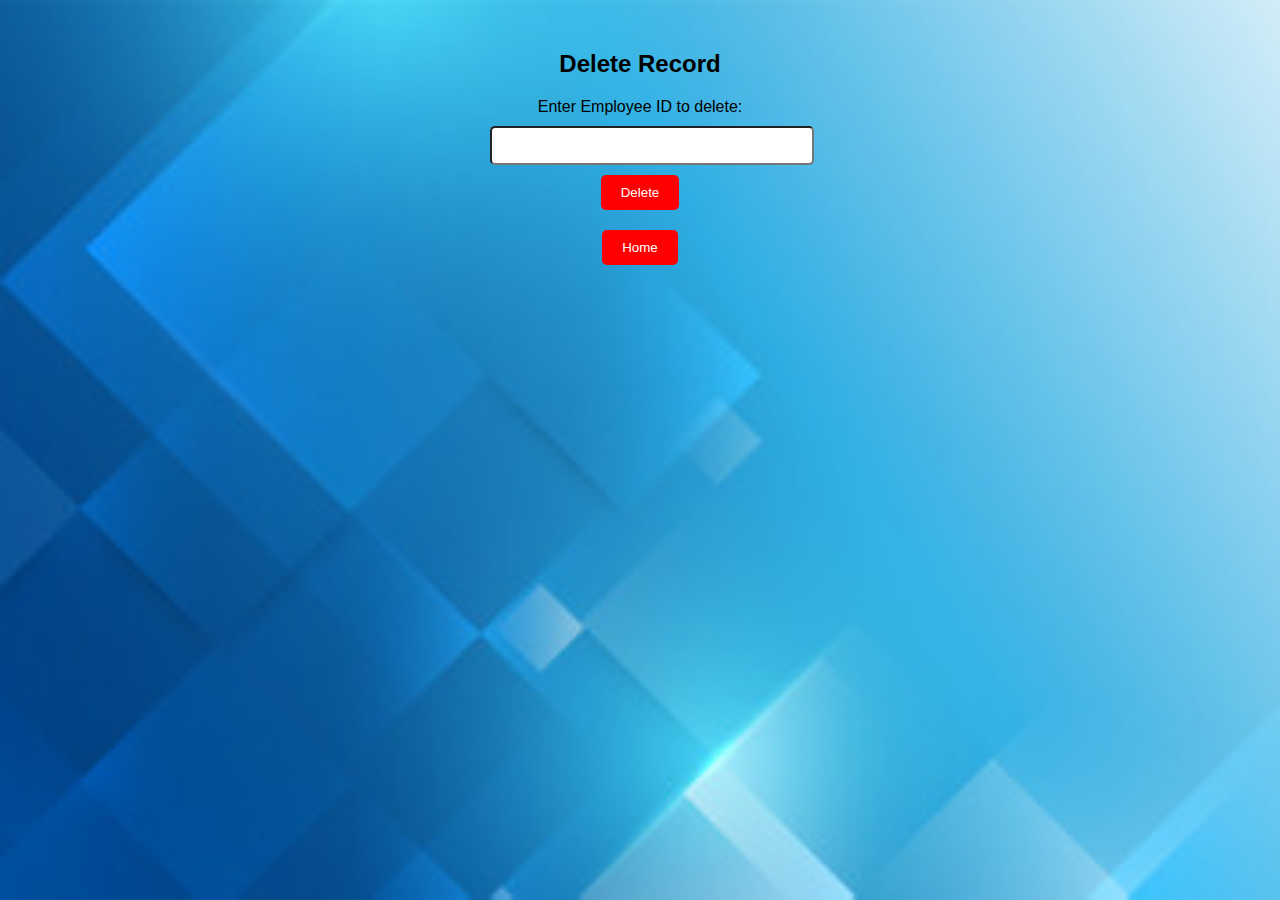
<file: Delete.html>
<!DOCTYPE html>
<html>
	<head>
		<meta charset="UTF-8">
		<title>Delete-recordes</title>
		 <link rel="stylesheet" href="https://cdnjs.cloudflare.com/ajax/libs/animate.css/4.1.1/animate.min.css">
		 <link rel="stylesheet" type="text/css" href="Delete.css">
	</head>
	<body>
		
		<h1 class="animate__animated animate__fadeIn">Delete Record</h1>
	    <form action="delete" method="post" class="animate__animated animate__bounce">
	        Enter Employee ID to delete: <input type="text" name="id">
	        <input type="submit" value="Delete" class="animate__animated animate__bounce">
	    </form>
	    
	    <a href="index.html"><input type="submit" value="Home" class="animate__animated animate__bounce"></a>	    
	
	
	</body>
</html>
</file>
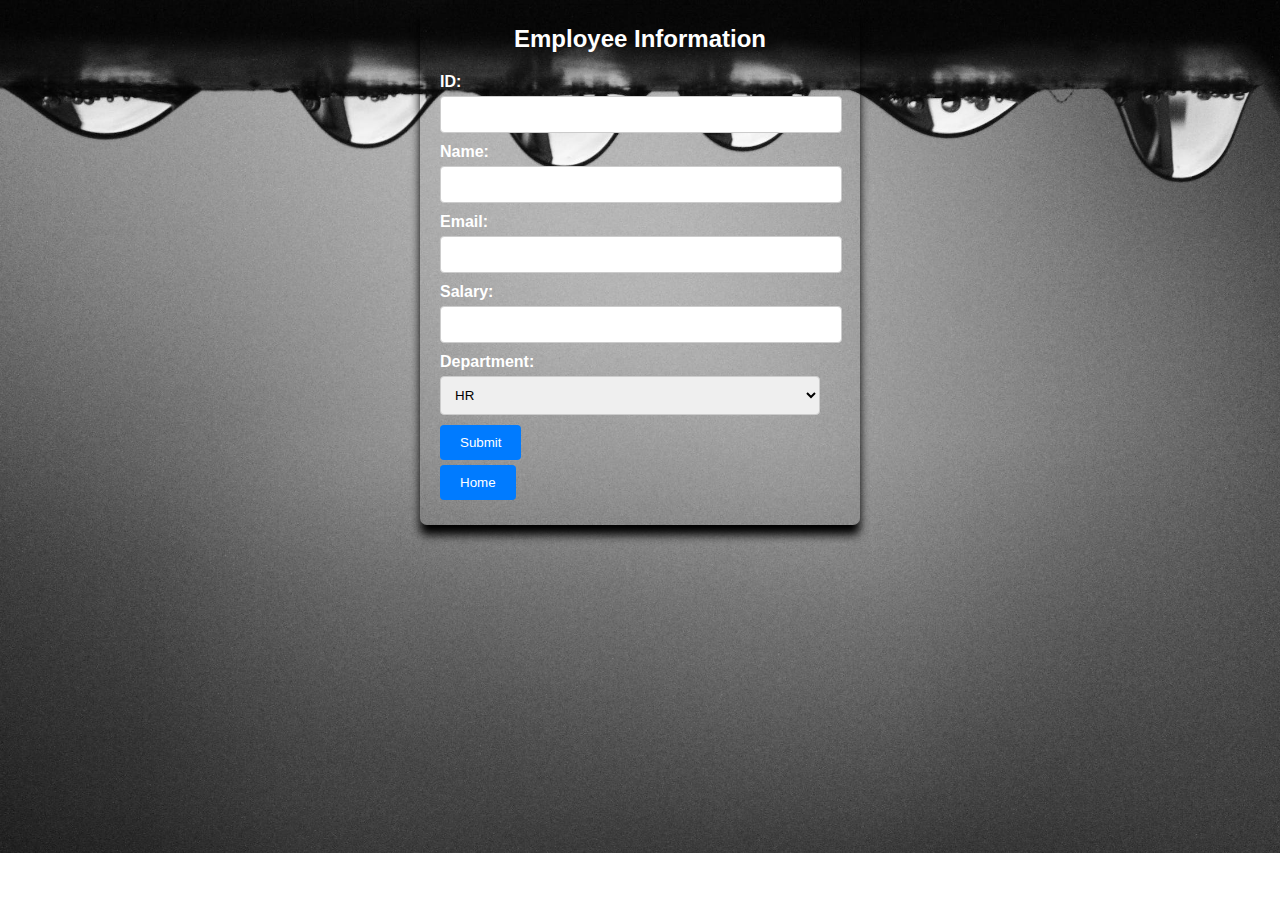
<file: Registrion.html>
<!DOCTYPE html>
<html>
<head>
    <meta charset="UTF-8">
    <title>Register-here</title>
    <link rel="stylesheet" type="text/css" href="RegisterStyle.css">
    <link rel="stylesheet" href="https://cdnjs.cloudflare.com/ajax/libs/animate.css/4.1.1/animate.min.css">
</head>
<body>
    <div class="container animate__animated animate__fadeIn">
        <h2>Employee Information</h2>
        
        <form action="Registrion" method="post" class="animate__animated animate__fadeIn">
            <div class="form-group">
                <label for="id">ID:</label>
                <input type="number" id="id" name="id" required>
            </div>
            <div class="form-group">
                <label for="name">Name:</label>
                <input type="text" id="name" name="name" required>
            </div>
            <div class="form-group">
                <label for="email">Email:</label>
                <input type="email" id="email" name="email" required>
            </div>
            <div class="form-group">
                <label for="salary">Salary:</label>
                <input type="number" id="salary" name="salary" required>
            </div>
            <div class="form-group">
                <label for="department">Department:</label>
                <select id="department" name="department" required>
                    <option value="HR">HR</option>
                    <option value="Finance">Finance</option>
                    <option value="IT">IT</option>
                    <option value="Marketing">Marketing</option>
                </select>
            </div>
            <div class="form-group">
                <input type="submit" value="Submit" class="animate__animated animate__fadeIn">
            </div>
        </form>
        <div class="form-group animate__animated animate__fadeIn">
            <a href="index.html"><input type="submit" value="Home" class="animate__animated animate__fadeIn"></a>
        </div>
    </div>
</body>
</html>
</file>
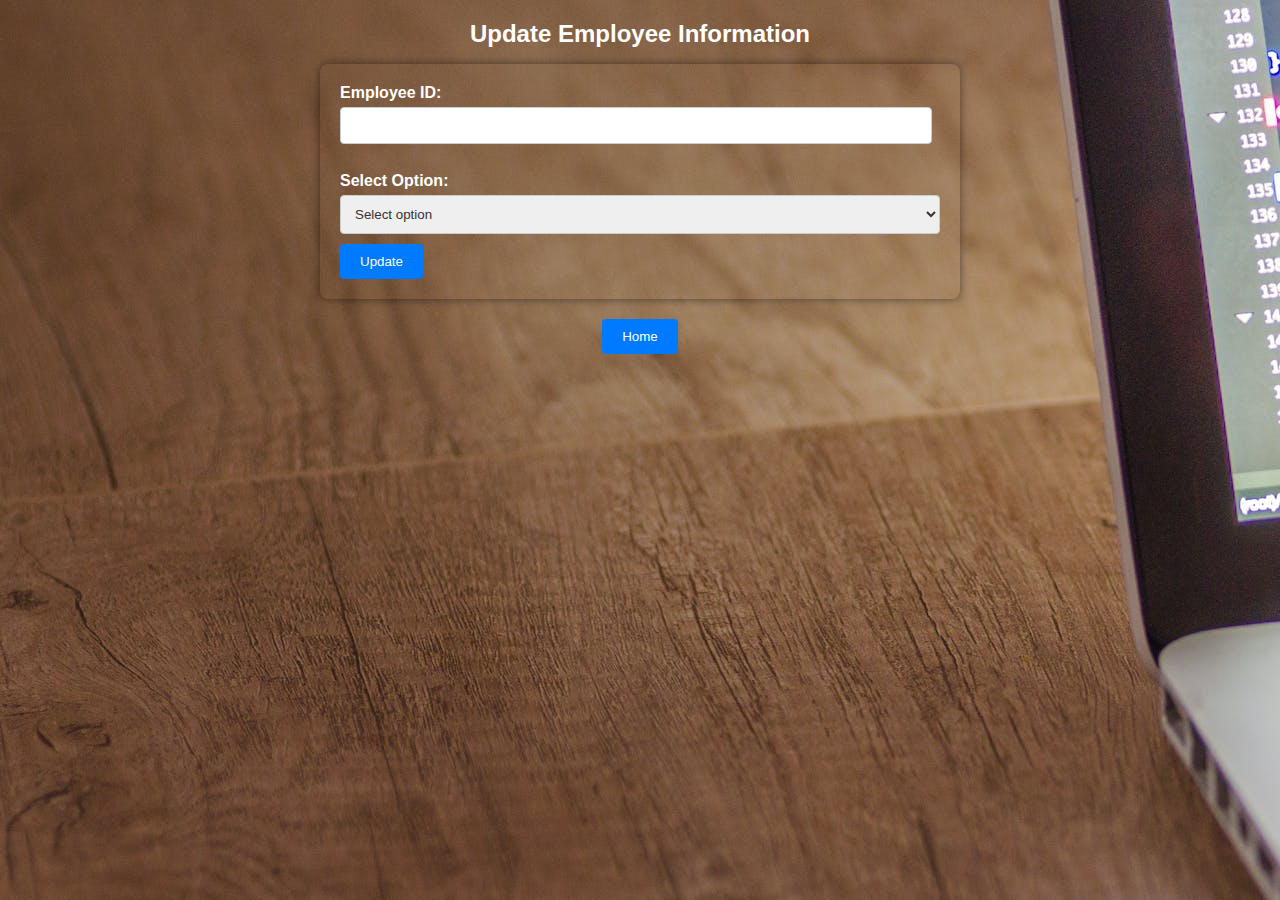
<file: update.html>
<!DOCTYPE html>
<html>
<head>
    <meta charset="UTF-8">
    <title>Update Employee Information</title>
    <link rel="stylesheet" href="https://cdnjs.cloudflare.com/ajax/libs/animate.css/4.1.1/animate.min.css">
    <link rel="stylesheet" type="text/css" href="update.css">
</head>
<body>

    <h1 class="animate__animated animate__fadeIn">Update Employee Information</h1>

    <form action="Update" method="POST">
        <label for="employee_id">Employee ID:</label>
        <input type="text" id="employee_id" name="employee_id" required><br><br>

        <div class="form-group animate__animated animate__fadeIn">
            <label for="option">Select Option:</label>
            <select id="option" name="option" required onchange="showInputField()">
                <option value="">Select option</option>
                <option value="name">Name</option>
                <option value="email">Email</option>
                <option value="salary">Salary</option>
                <option value="department">Department</option>
            </select>
        </div>

        <div id="inputField" style="display: none;" class="animate__animated animate__fadeIn">
            <label for="input">Enter Value:</label>
            <input type="text" id="input" name="value">
        </div>

        <input type="submit" value="Update" class="animate__animated animate__fadeIn">

    </form>
    <a href="index.html"><input type="submit" value="Home" class="animate__animated animate__fadeIn"></a>
		
    <script>
        function showInputField() {
            var selectedOption = document.getElementById("option").value;
            var inputField = document.getElementById("inputField");

            if (selectedOption === "") {
                inputField.style.display = "none";
            } else {
                inputField.style.display = "block";
                document.getElementById("input").setAttribute("name", selectedOption);
            }
        }
    </script>

</body>
</html>
</file>
<file: Delete.css>
@charset "UTF-8";



 /* Style for the body background*/
 
 	body{	
		    font-family: Arial, sans-serif;
		    background-image: url("home.jpg");
		    background-size: cover;
		    background-repeat: no-repeat;
		    background-attachment: fixed;
		    margin: 0;
		    padding: 0;
		}
 
 
 
 /* Style for the h1 header */
        h1 {
            text-align: center;
            margin-top: 50px;
            font-size: 24px;
        }

        /* Style for the form */
        form {
            text-align: center;
            margin: 20px auto;
            max-width: 300px;
        }

        /* Style for the input field */
        input[type="text"] {
            width: 100%;
            padding: 10px;
            margin: 10px 0;
            border-radius: 5px;
        }

        /* Style for the Delete button */
        input[type="submit"] {
            background-color: #ff0000;
            color: #fff;
            border: none;
            padding: 10px 20px;
            cursor: pointer;
            transition: background-color 0.3s ease;
            border-radius: 5px;
        }

        /* Hover effect for the Delete button */
        input[type="submit"]:hover {
            background-color: rgb(0, 0, 128);
        }

        /* Style for the Home button */
        a {
            display: block;
            text-align: center;
            text-decoration: none;
            margin-top: 20px;
            font-weight: bold;
            color: rgb(0, 0, 0);
            transition: color 0.3s ease;
        }

        /* Hover effect for the Home button */
        a:hover {
            color: rgb(0, 128, 255);
        }
</file>
<file: RegisterStyle.css>
@charset "UTF-8";


body {
    font-family: Arial, sans-serif;
    background-image: url("pexels1.jpeg");
    background-size: cover;
    background-repeat: no-repeat;
    margin: 0;
    padding: 0;
}

.container {
    max-width: 400px;
    margin: 0 auto;
    margin-top: 5px;
    padding: 20px;
    background-color: 515258;
    box-shadow: 0px 10px 10px rgb(0, 0, 0);
    border-radius: 7px;
}

h2 {
    text-align: center;
    font-size: 24px;
    margin-top: 0;
    margin-bottom: 20px;
    color: rgb(255, 255, 255);
}

/* Style for form labels */
label {
    display: block;
    font-weight: bold;
    margin-bottom: 5px;
    color: rgb(255, 255, 255);
}

/* Style for form input fields */
input[type="text"],
input[type="number"],
input[type="email"],
select {
    width: 95%;
    padding: 10px;
    margin-bottom: 10px;
    border: 1px solid #ccc;
    border-radius: 4px;
}

/* Style for the submit button */
input[type="submit"] {
    background-color: #007bff;
    color: #fff;
    border: none;
    margin-bottom: 5px;
    padding: 10px 20px;
    border-radius: 4px;
    cursor: pointer;
    transition: background-color 0.3s;
}

/* Hover effect for the submit button */
input[type="submit"]:hover {
    background-color: rgb(0, 0, 64);
}

/* Style for the Home button */
a {
    text-decoration: none;
}

/* Animation for the container */
.animate__animated {
    animation-duration: 1.5s;
}

/* Animation for the form */
form.animate__animated {
    animation-duration: 1s;
}

/* Animation for the submit button */
input[type="submit"].animate__animated {
    animation-duration: 1s;
}

/* Animation for the Home button */
a.animate__animated {
    animation-duration: 1s;
}

/* Responsive styles */
@media (max-width: 768px) {
    .container {
        padding: 10px;
    }

    input[type="text"],
    input[type="number"],
    input[type="email"],
    select {
        width: 100%;
    }
}
</file>
<file: update.css>
@charset "UTF-8";

body {
    margin: 0;
    padding: 0;
    font-family: Arial, sans-serif;
    background-image: url("pexels.jpeg");
    background-color: #f0f0f0;
}

/* Style for the header */
h1.animate__animated.animate__fadeIn {
    text-align: center;
    font-size: 24px;
    margin-top: 20px;
    color: rgb(255, 255, 255);
    
}

/* Style for the form container */
form {
	width: 80%;
    max-width: 600px;
    margin: 0 auto;
    padding: 20px;
    background-color: 95DCD0;
    box-shadow: 0px 0px 10px rgba(0, 0, 0, 0.5);
    animation-duration: 1.5s;
    border-radius: 8px;
}

/* Style for form labels */
label {
    display: block;
    margin-bottom: 5px;
    font-weight: bold;
    color: rgb(255, 255, 255);
}

/* Style for the select dropdown */
select {
    width: 100%;
    padding: 10px;
    margin-bottom: 10px;
    border: 1px solid #ccc;
    border-radius: 4px;
    color: #333;
}

/* Style for the input field */
input[type="text"] {
    width: 95%;
    padding: 10px;
    margin-bottom: 10px;
    border: 1px solid #ccc;
    border-radius: 4px;
    color: #333;
}

/* Style for the submit button */
input[type="submit"] {
    background-color: #007bff;
    color: #fff;
    border: none;
    padding: 10px 20px;
    border-radius: 4px;
    cursor: pointer;
    transition: background-color 0.3s;
}

/* Hover effect for the submit button */
input[type="submit"]:hover {
    background-color: rgb(255, 0, 0);
}

/* Style for the Home button */
a {
    text-decoration: none;
    display: block;
    text-align: center;
    margin-top: 20px;
}

/* Animation for form elements */
.form-group.animate__animated.animate__fadeIn {
    animation-duration: 1s;
}

/* Center the button on the page */
body {
    display: flex;
    flex-direction: column;
    align-items: center;
    justify-content: flex-start;
    min-height: 100vh;
}

/* Responsive styles */
@media (max-width: 768px) {
    form {
        max-width: 100%;
        padding: 10px;
    }

    input[type="text"] {
        width: 100%;
    }
}
</file>
